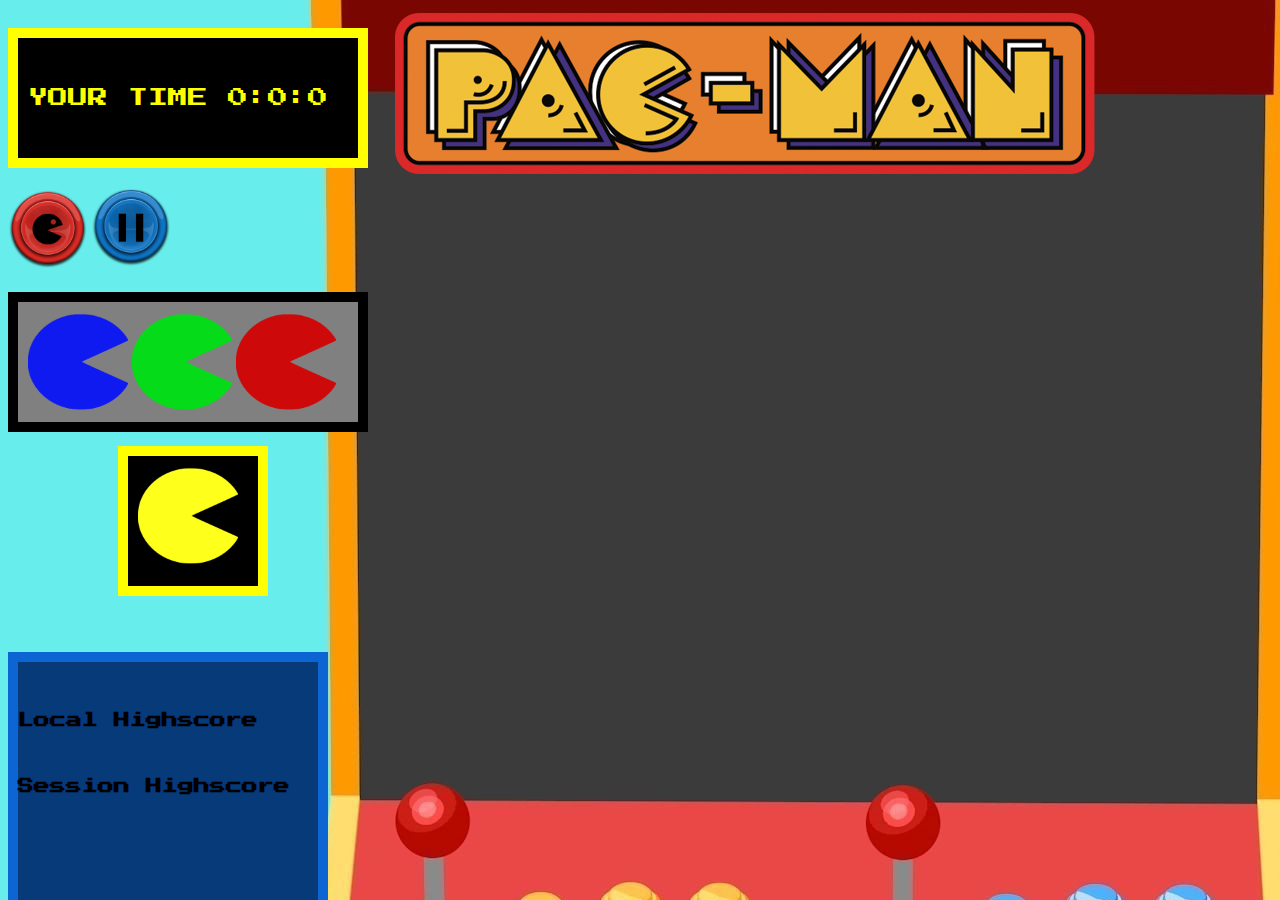
<file: comecocos/comecocos.html>
<!DOCTYPE html>
<html>
    <head>
        <meta charset="utf-8">
        <link href="https://fonts.googleapis.com/css?family=Press+Start+2P" rel="stylesheet">
        <title>Pac-man</title>
        <style>
            body {
                background-image: url("bg.jpeg");
                height: 100%;
                width: 100%;
            }
            .container{
                display: block;
                position: absolute;
                margin-top: 30%;
                margin-left:62%;
                width: 40%;
                height: 40%;
                transform: translate(-80%, -80%);
                z-index : -1;
            }
            p{
                position: relative;
                font-family: italic;
                margin-left: 0px;
            }
            .titulo{
              position: absolute;
              margin-top: 0px;
              margin-left:30%;
            }
            .mainslider{
              display: block;
              position: fixed;
              margin-top: 20px;
              margin-bottom: 10px;
              width: 320px;
              height: 100px;
              padding : 10px;
              background-color: grey;
              border: black 10px solid;
            }
            .central{
              display: block;
              position: fixed;
              position: absolute;
              width:50%;
              height: 100%;
              margin-left: 25%;

            }
            #div1{
              width: 110px;
              height: 110px;
              margin-top: 30px;
              margin-left : 90px;
              padding : 10px;
              background-color: black;
              border: yellow 10px solid;
            }
            /* .central2{
              position: absolute;
              width:500px;
              margin-left: 50%;

            }  */
            #playB{
              width: 80px;
              height: 80px;
            }
            #timer{
              font-family: 'Press Start 2P', cursive;
              font-size : 20px;
              color : yellow;
              padding-top: 50px;
              padding-left: 10px;
              padding-right: 10px;
              height: 70px;
              width: 320px;
              background-color: black;
              border: yellow 10px solid;
            }
            .Typ{
              background-image: url("maquina.png");
              display:inline-block;
              float: right;
              align-items: flex-start;
              z-index : -1;
            }
            .Aside{
              display:inline-block;
              float: left;
            }
            .highscores{
              font-family: 'Press Start 2P', cursive;
              display: block;
              position: fixed;
              background-color: #063a79;
              height: 400px;
              width: 300px;
              margin-top: 380px;
              border: #0c65d3 10px solid;
            }
            h1{
              font-size : 16px;
              margin-top: 50px;
            }
            p{
              font-family: 'Press Start 2P', cursive;
              color :white;
            }
            #banner{
                z-index: 2;


            }
        </style>
    </head>
    <body>
      <div id = "General">

      </div>
    <div class="Aside">
      <p id="timer"> YOUR TIME <span id="counter">0:0:0</span></p>
      <img id = "playB" src = "./play1.png" onclick="buttonStart()">
      <img id = "playB" src = "./play_b1.png" onclick="buttonPause()">
      <div class="mainslider">
        <div class="añadidos">
          <img id="drag1" draggable="true" ondragstart="drag(event)" src="pacman_blue.png" width="100px" height="100px">
          <img id="drag2" draggable="true" ondragstart="drag(event)" src="pacman_green.png" width="100px" height="100px">
          <img id="drag3" draggable="true" ondragstart="drag(event)" src="pacman_red.png" width="100px" height="100px">
        </div>
        <!-- <img id="drag4" draggable="true" ondragstart="drag(event)" src="pacman.png" width="100px" height="100px"> -->
        <div id="div1" ondrop="drop(event)" ondragover="allowDrop(event)">
          <img id="drag4" draggable="true" ondragstart="drag(event)" src="pacman.png" width="100px" height="100px">
        </div>
      </div>
      <div class="highscores">
        <h1>Local Highscore</h1>
            <p id = "Local_HC"></p>
        <h1>Session Highscore</h1>
            <p id = "Session_HC"></p>
      </div>

      </div>
    </div>

      <div class="TyP">
        <div class="titulo">
            <img src = "./title.png">

        </div>
        <div id="banner"></div>
        <canvas class = "container" id="game" width="700" height="510"></canvas>

      </div>

        <script type="text/javascript" src="comecocos.js">


        </script>
    </body>
</html>
</file>
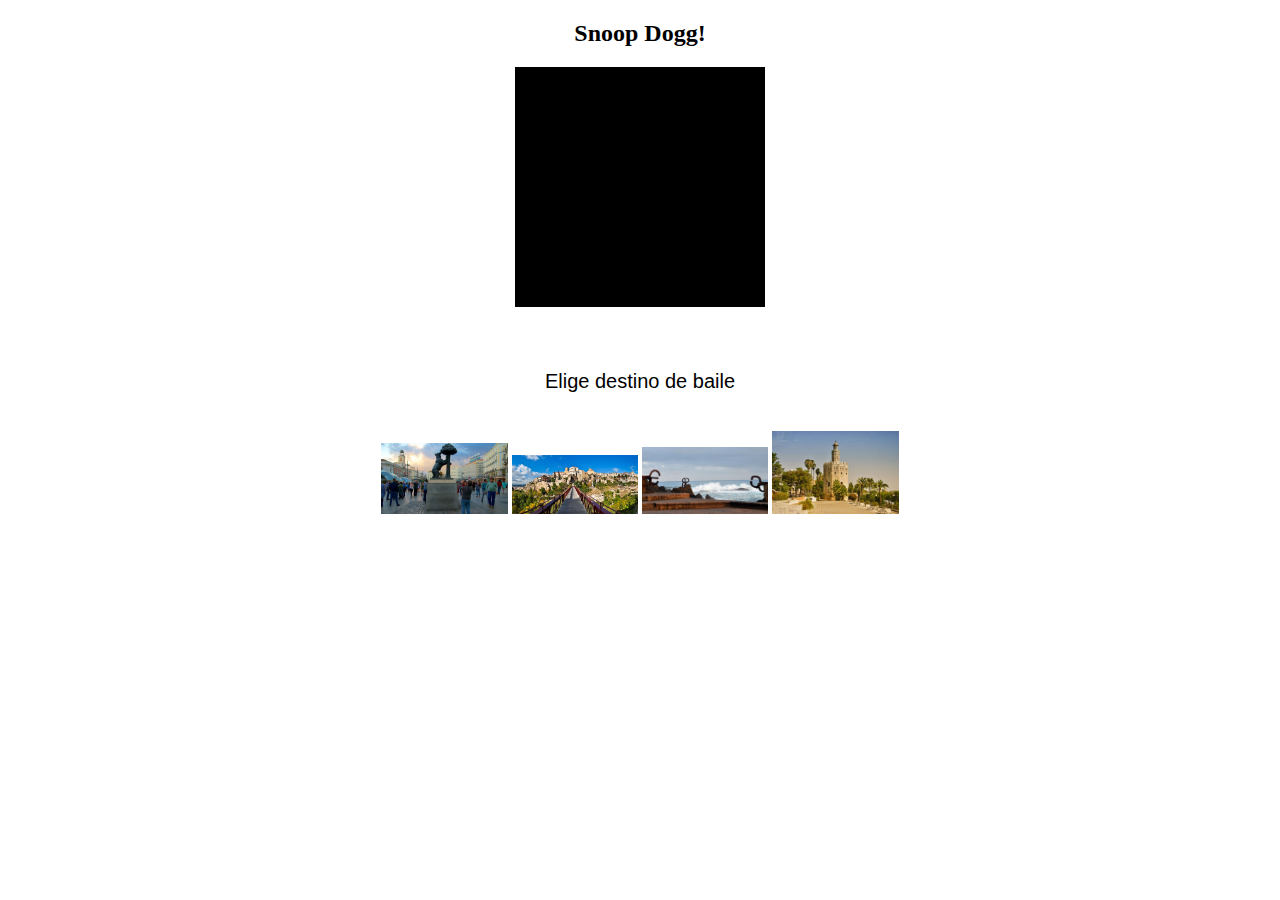
<file: filters/filters.html>
<!DOCTYPE html>
<html>
  <head>
    <meta charset="utf-8">
    <title>Bailesito</title>
    <link rel="stylesheet" href="filters.css">
    <script src="filters.js"></script>
    <h2>Snoop Dogg!</h2>
  </head>
  <body onload="cargar()">
    <div>
      <canvas id="c2" width="250" height="240"/>
    </div>
    <p id = "choose">Elige destino de baile</p>
    <div id="IMG_TAB">
      <img id="img1" src="sol.jpg" width="10%" height="10%" onclick="select_photo(1)">
      <img id="img2" src="Cuenca.jpg" width="10%" height="10%" onclick="select_photo(2)">
      <img id="img3" src="donosti.jpg" width="10%" height="10%" onclick="select_photo(3)">
      <img id="img4" src="sevilla.jpg" width="10%" height="10%" onclick="select_photo(4)">
    </div>
  </body>
</html>
</file>
<file: filters/filters.css>
canvas {
    background-color: black;
    padding-left: 0;
    padding-right: 0;
    margin-top: 0%;
    margin-left: auto;
    margin-right: auto;
    display: block;
}


h2, #IMG_TAB {
  text-align: center;
}

#choose {
  text-align: center;
  color: black;
  margin-top: 5%;
  margin-bottom: 3%;
  font-size: 20px;
  font-family: arial;
}
#videochroma {
  height: 10%;
  width: 10%;
}
</file>
